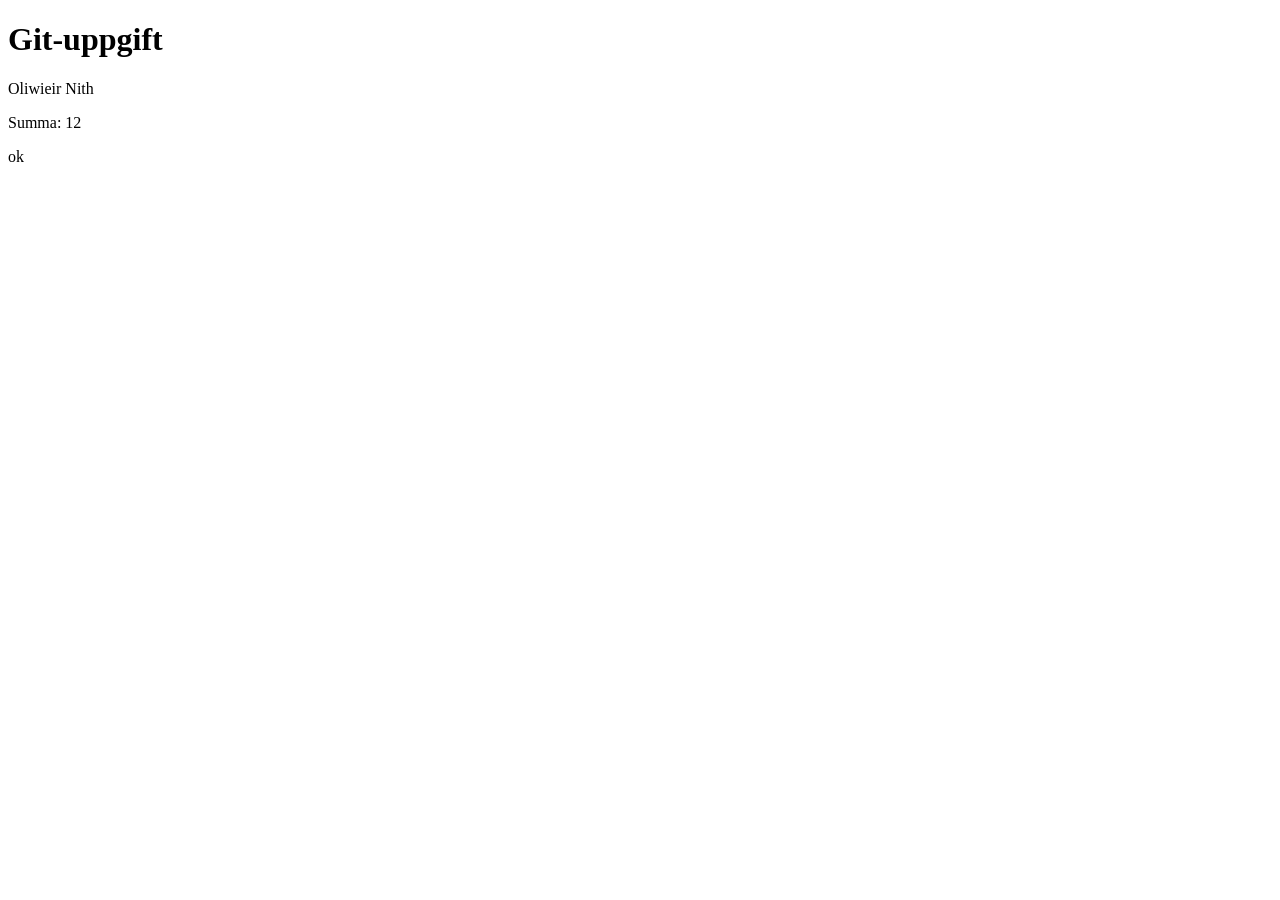
<file: git-uppgift/index.html>
<!DOCTYPE html>
<html lang="sv">
<head>
  <meta charset="UTF-8">
  <title>Git-uppgift</title>
</head>
<body>
  <h1>Git-uppgift</h1>
  <p id="namn"></p>
  <p id="summa"></p>
  <p id="status"></p>
  <script>
    // TODO 1: Returnera ditt eget namn (just nu returneras "TODO").
    function hamtaNamn() {
  return "Oliwieir Nith";
}

    // TODO 2: Returnera summan av a och b (just nu returneras alltid 0).
    function addera(a, b) {
  return a + b;
}

    // TODO 3: Returnera "ok" om talet är större än 10, annars "för låg".
   function statusForTal(tal) {
  if (tal > 10) {
    return "ok";
  } else {
    return "för låg";
  }
}

    document.getElementById("namn").textContent = hamtaNamn();
    const summa = addera(7, 5);
    document.getElementById("summa").textContent = "Summa: " + summa;
    document.getElementById("status").textContent = statusForTal(summa);
  </script>
</body>
</html>
</file>
